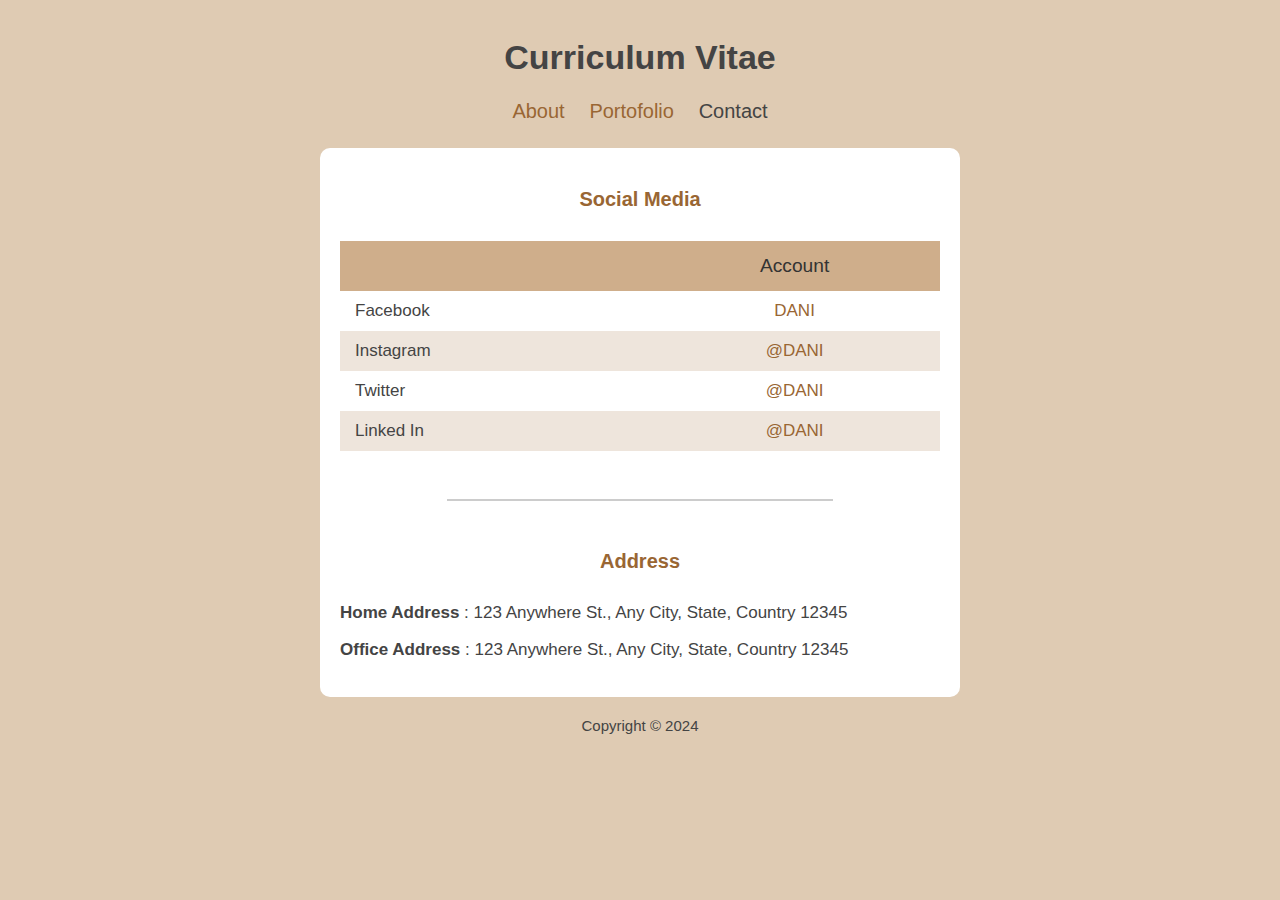
<file: contact.html>
<!DOCTYPE html>
<html>
<head>
  <meta charset="utf-8">
  <title>Personal Web</title>
  <link rel="stylesheet" type="text/css" href="style.css">
</head>
<body>
  <div class="container">
    <div class="header">
      <h1 class="text-header">Curriculum Vitae</h1>
    </div>
    <div class="navbar">
      <ul class="list-nav">
        <li><a href="index.html">About</a></li>
        <li><a href="portofolio.html">Portofolio</a></li>
        <li><a href="#" class="active">Contact</a></li>
      </ul>
    </div>
    <div class="content">
      <!-- code untuk menambahkan Social Media -->
      <section class="section">
        <h2 class="section-header">Social Media</h2>
          <div class="responsive-table">
            <table>
              <tr class="tr-header">
                <th>&nbsp;</th>
                <th>Account</th>
              </tr>
              <tr>
                <td class="text-left">Facebook</td>
                <td>
                  <a href="facebook.com">DANI</a>
                </td>
              </tr>
              <tr>
                <td class="text-left">Instagram</td>
                <td>
                  <a href="instagram.com">@DANI</a>
                </td>
              </tr>
              <tr>
                <td class="text-left">Twitter</td>
                <td>
                  <a href="twitter.com">@DANI</a>
                </td>
              </tr>
              <tr>
                <td class="text-left">Linked In</td>
                <td>
                  <a href="linkedin.com.com">@DANI</a>
                </td>
              </tr>
            </table>
          </div>
      </section>
      <hr>
      <!-- code untuk menambahkan Contact -->
      <section class="section">
        <h2 class="section-header">Address</h2>
        <p><b>Home Address </b>: 123 Anywhere St., Any City, State, Country 12345</p>
        <p><b>Office Address </b>: 123 Anywhere St., Any City, State, Country 12345</p>
      </section>
    </div>
    <footer>
      <p class="footer-text">Copyright &copy; 2024</p>
    </footer> 
  </div>
</body>
</html>
</file>
<file: style.css>
body {
    background-color: #dfcbb3;
    color: #444444;
    font-family: "Open Sans", Arial;
    font-size: 17px;
    padding: 15px;
    margin: 0;
  }
  
  .container {
    max-width: 640px;
    margin-left: auto;
    margin-right: auto;
  }
  
  h1 { text-align: center; }
  
  .navbar { 
    text-align: center; 
    margin-bottom: 25px;
  }
  
  .list-nav {
      padding: 0;
      margin: 0; 
  }
  
  .list-nav li {
      display: inline-block;
      list-style: none;
      margin-left: 10px;
      margin-right: 10px;
  }
  
  .list-nav a { font-size: 20px; }
  .list-nav li a.active { color: #444444; }
  a:hover { color: #444444; }
  
  a { 
    color: #996633; 
    text-decoration:none;
  }
  
  .content { 
    background-color: #ffffff; 
    border-radius: 10px;
  }
  
  .content-header{ margin-bottom: 0; }
  
  .content-text {
     font-size: 20px;
     margin: 0;
  }
  
  #content-img {
    background-image: url(img/header.png);
    background-position: center;
    background-size: cover;
    min-height: 400px;
    text-align: center;
    border-top-left-radius: 10px;
    border-top-right-radius: 10px;
  }
  
  #content-img img {
    max-width: 50%;
    margin-bottom: -15px;
  }
  
  .content1 {
    padding: 15%;
    font-size: 30px;
  }
  
  .section {
    padding-top: 10px;
    padding-left: 20px;
    padding-right: 20px;
    padding-bottom: 20px;
  }
  
  .section-small {
    max-width: 490px;
    margin-left: auto;
    margin-right: auto;
    padding-top: 20px;
    text-align: center;
  }
  
  .section-header {
    color: #996633;
    text-align: center;
    font-size: 20px;
    margin-top: 30px;
    margin-bottom: 30px;
  }
  
  hr {
    width: 60%;
    border: 0.5px solid #ccc;
  }
  
  table {
    width: 100%;
    border-spacing: 0;
    padding-bottom: 20px;
  }
  
  th {
    color: #333333;
    font-weight: 400;
    font-size: 1.2rem;
    padding-left: 15px;
    padding-right: 15px;
  }
  
  td {
    text-align: center;
    padding: 10px 15px;
  }
  
  .text-left { text-align: left; }
  tr:nth-child(odd) { background-color: #eee5dc; }
  
  tr.tr-header {
    background-color: #cfae8b;
    height: 50px;
  }
  
  .footer-text {
    font-size: 15px;
    margin-top: 20px;
    margin-bottom: 20px;
    text-align: center;
  }
</file>
